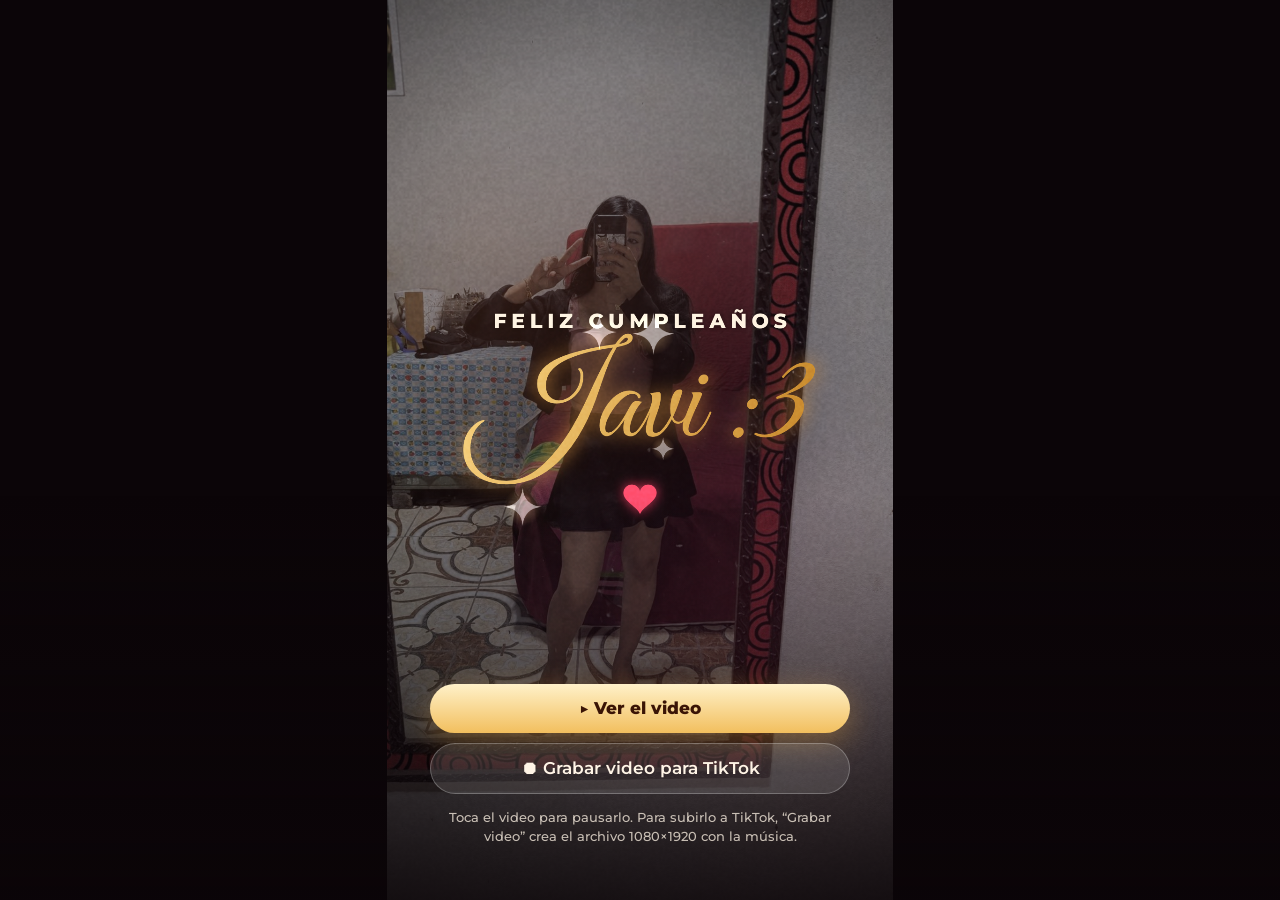
<file: cumple.html>
<!DOCTYPE html>
<html lang="es">
<head>
<meta charset="UTF-8">
<meta name="viewport" content="width=device-width, initial-scale=1.0, viewport-fit=cover">
<meta name="theme-color" content="#0b0508">
<title>Feliz cumpleaños, Javiera</title>
<link rel="stylesheet" href="https://fonts.googleapis.com/css2?family=Anton&family=Caveat:wght@700&family=Great+Vibes&family=Montserrat:wght@600;800&family=Playfair+Display:ital,wght@1,400;1,700&display=swap">
<link rel="stylesheet" href="css/cumple.css">
</head>
<body>
<div id="marco">
  <canvas id="lienzo" width="1080" height="1920"></canvas>
  <div id="portada">
    <div class="cp-tarjeta">
      <button id="cp-ver" class="cp-boton" disabled>Cargando fotos…</button>
      <button id="cp-grabar" class="cp-boton cp-sec" disabled>⏺ Grabar video para TikTok</button>
      <a id="cp-descargar" class="cp-boton cp-sec" hidden>⬇ Descargar el video</a>
      <p id="cp-aviso">Toca el video para pausarlo. Para subirlo a TikTok, “Grabar video” crea el archivo 1080×1920 con la música.</p>
    </div>
  </div>
  <div id="cp-pausa" hidden>▶</div>
</div>
<audio id="musica" src="musica/Melendi - Tu jardín con enanitos (audio).mp3" preload="auto"></audio>
<script src="js/letra-cumple.js" defer></script>
<script src="js/cumple.js" defer></script>
</body>
</html>
</file>
<file: css/cumple.css>
/* Video vertical del cumpleaños de Javiera (cumple.html): el canvas 1080x1920 se ajusta a la pantalla sin recortarse */
html, body { margin: 0; height: 100%; background: #0b0508; overflow: hidden; }
#marco { position: fixed; inset: 0; display: flex; align-items: center; justify-content: center; }
#lienzo {
  display: block;
  width: min(100vw, 100dvh * 9 / 16);
  height: auto;
  aspect-ratio: 9 / 16;
  background: #000;
  cursor: pointer;
}
#portada {
  position: absolute; inset: 0;
  display: flex; align-items: flex-end; justify-content: center;
  padding: 0 16px max(6vh, 32px);
  background: linear-gradient(to top, rgba(11, 5, 8, .85), rgba(11, 5, 8, 0) 45%);
  font-family: Montserrat, system-ui, sans-serif;
}
#portada[hidden], #cp-pausa[hidden] { display: none; }
.cp-tarjeta { width: min(420px, 100%); display: flex; flex-direction: column; gap: 10px; text-align: center; }
.cp-boton {
  font: 800 17px/1 Montserrat, system-ui, sans-serif;
  padding: 16px 20px; border: 0; border-radius: 999px; cursor: pointer;
  color: #3a1405; background: linear-gradient(180deg, #fff1c9, #f2bf5e);
  box-shadow: 0 8px 30px rgba(242, 170, 60, .35);
  text-decoration: none;
}
.cp-boton:disabled { opacity: .6; cursor: progress; }
.cp-boton.cp-sec { color: #fff4e6; background: rgba(255, 255, 255, .12); box-shadow: none; border: 1px solid rgba(255, 255, 255, .25); font-weight: 600; }
#cp-aviso { margin: 4px 0 0; color: rgba(255, 244, 230, .75); font: 500 13px/1.45 Montserrat, system-ui, sans-serif; }
#cp-pausa {
  position: absolute; left: 50%; top: 50%; transform: translate(-50%, -50%);
  width: 96px; height: 96px; border-radius: 50%;
  display: flex; align-items: center; justify-content: center;
  background: rgba(0, 0, 0, .45); color: #fff; font-size: 40px; pointer-events: none;
}
/* mientras se graba no se ve nada encima (ni el cursor) */
body.cp-grabando #lienzo { cursor: none; }
</file>
